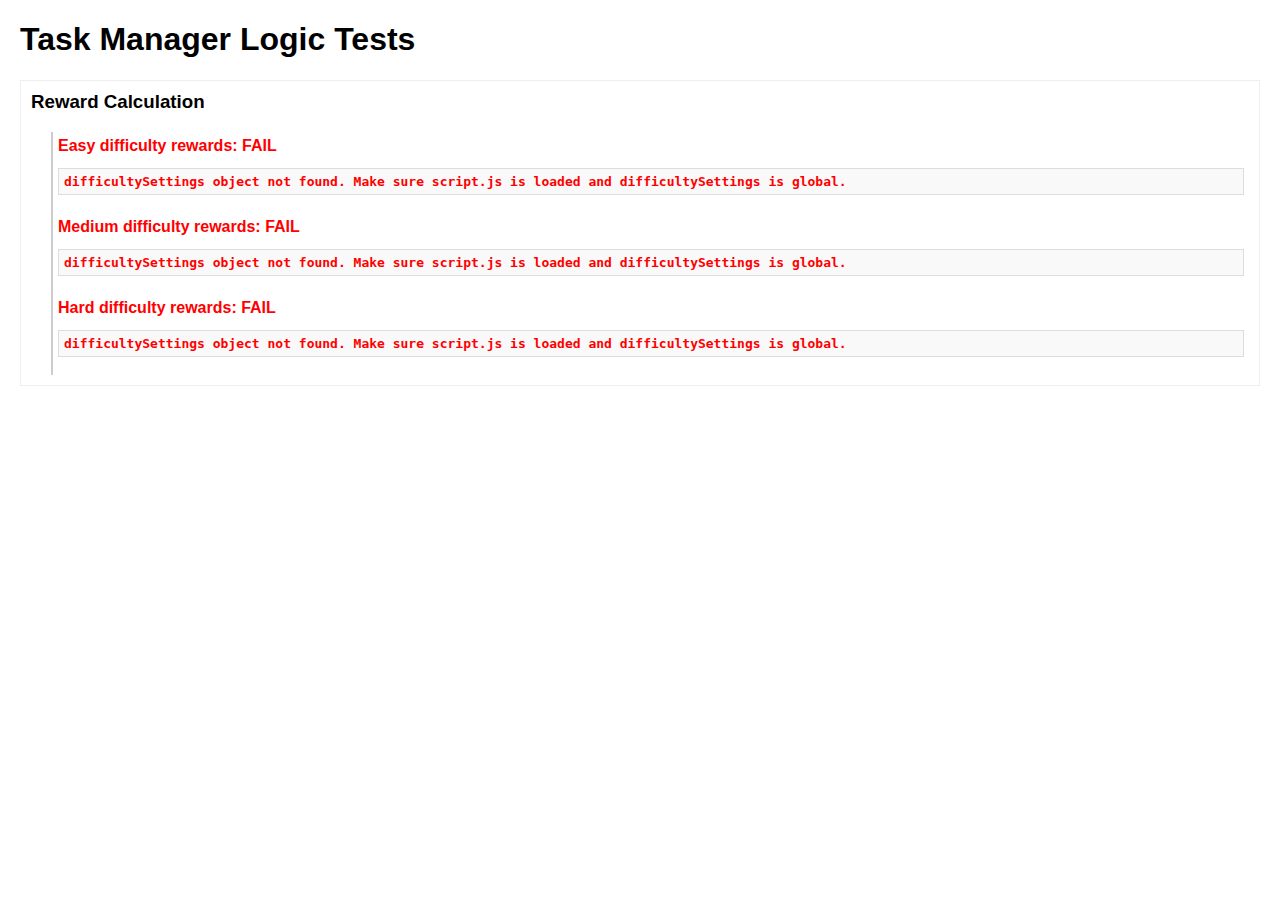
<file: tests.html>
<!DOCTYPE html>
<html lang="en">
<head>
    <meta charset="UTF-8">
    <title>Task Manager Tests</title>
    <style>
        body { font-family: sans-serif; margin: 20px; }
        .test-suite { margin-bottom: 20px; border: 1px solid #eee; padding: 10px; }
        .test-suite h3 { margin-top: 0; }
        .test-case { margin-left: 20px; padding: 5px; border-left: 2px solid #ccc; }
        .pass { color: green; }
        .fail { color: red; font-weight: bold; }
        pre { background-color: #f9f9f9; padding: 5px; border: 1px solid #ddd; }
    </style>
</head>
<body>
    <h1>Task Manager Logic Tests</h1>
    <div id="testResults"></div>

    <!-- Include the script to be tested -->
    <!-- Note: For these tests to run, the DOM elements script.js interacts with are not strictly necessary,
         but if script.js tries to access them on load and fails, it might throw errors.
         We'll define minimal versions or mock them if needed.
         For now, we focus on functions that don't directly manipulate the live DOM at load time.
         The difficultySettings object and reward calculation are good candidates.
         Task creation/completion logic will be harder to test without a DOM or more complex mocking.
    -->

    <!-- Mocking necessary DOM elements for script.js not to throw errors on load -->
    <input type="text" id="taskName" style="display:none;">
    <select id="taskDifficulty" style="display:none;">
        <option value="Easy">Easy</option>
    </select>
    <button id="addTaskBtn" style="display:none;">Add Task</button>
    <ul id="taskList" style="display:none;"></ul>
    <ul id="completedTaskList" style="display:none;"></ul>
    
    <!-- Player stats elements for script.js initialization -->
    <div id="playerStats" style="display:none;">
        Level: <span id="playerLevel">1</span>
        XP: <span id="playerXP">0</span> / <span id="xpToNextLevel">100</span>
    </div>

    <script src="script.js"></script> 
    <script>
        const testResultsDiv = document.getElementById('testResults');

        function runTests() {
            let overallPassed = 0;
            let overallFailed = 0;

            // --- Test Suite: Reward Calculation ---
            const rewardSuite = createTestSuite("Reward Calculation");
            
            // Test Case 1: Easy difficulty rewards
            let { passed, message } = assertRewards('Easy', 10, 5);
            rewardSuite.addTestCase("Easy difficulty rewards", passed, message);
            if (passed) overallPassed++; else overallFailed++;

            // Test Case 2: Medium difficulty rewards
            ({ passed, message } = assertRewards('Medium', 25, 10));
            rewardSuite.addTestCase("Medium difficulty rewards", passed, message);
            if (passed) overallPassed++; else overallFailed++;
            
            // Test Case 3: Hard difficulty rewards
            ({ passed, message } = assertRewards('Hard', 50, 20));
            rewardSuite.addTestCase("Hard difficulty rewards", passed, message);
            if (passed) overallPassed++; else overallFailed++;

            rewardSuite.render(testResultsDiv);

            // --- Test Suite: Task Management (Conceptual - limited by DOM interaction) ---
            // We'll test the parts of task management we can without fully simulating user interaction.
            // This requires `script.js` to be loaded and its functions/variables to be in scope.
            // We might need to temporarily override localStorage for clean tests.

            const taskManagementSuite = createTestSuite("Task Management Core Logic");

            // Mock localStorage for these tests
            let mockLocalStorage = {};
            const originalLocalStorage = window.localStorage;
            window.localStorage = {
                getItem: key => mockLocalStorage[key] || null,
                setItem: (key, value) => mockLocalStorage[key] = value,
                removeItem: key => delete mockLocalStorage[key],
                clear: () => mockLocalStorage = {}
            };
            
            // Reset tasks arrays in script.js (if they are globally accessible or via a reset function)
            // Assuming `tasks` and `completedTasks` are global in script.js for this test.
            // If not, this test setup would need adjustment (e.g., by exposing them or a reset function).
            
            // Clear mock storage and reset relevant global state from script.js
            mockLocalStorage = {};
            tasks = []; 
            completedTasks = [];
            player = { level: 1, currentXP: 0, xpToNextLevel: xpLevels[1] }; // Reset player. xpLevels[1] is XP for Lvl 2
            nextTaskNumber = 1;
            
            loadGameData(); // Should load empty/default state from mock storage & reset displays


            // Test Case 1: Adding a task (checks number and timesCompleted init)
            let passedAddTask, msgAddTask;
            try {
                // Simulate adding a task by directly calling internal logic if possible,
                // or by manipulating inputs and clicking the button (more complex for this simple setup).
                // Let's directly manipulate the `tasks` array and call `saveTasks` and `renderTasks` (implicitly).
                
                const testTaskName = "Test Quest";
                const testDifficulty = "Easy";
                const expectedRewards = difficultySettings[testDifficulty];
                const currentTaskNumber = nextTaskNumber; // Capture before it increments

                // Simulate adding a task by directly manipulating inputs and clicking the button
                // This is a bit more involved but tests the actual event handler path.
                // For this simple test env, we'll continue direct manipulation + calling save.
                // If using a proper test framework, we'd simulate clicks.
                
                // Manually create and add as per new structure in script.js
                tasks.push({
                    id: "test1", number: currentTaskNumber, name: testTaskName, difficulty: testDifficulty, 
                    xp: expectedRewards.xp, gold: expectedRewards.gold, completed: false, timesCompleted: 0
                });
                nextTaskNumber++; // Manually increment as the event handler would
                saveGameData(); // Save to mock localStorage

                const storedTasks = JSON.parse(mockLocalStorage['rpgTasks']);
                if (storedTasks && storedTasks.length === 1 && 
                    storedTasks[0].name === testTaskName &&
                    storedTasks[0].number === currentTaskNumber &&
                    storedTasks[0].timesCompleted === 0) {
                    passedAddTask = true;
                    msgAddTask = `Task added with number ${currentTaskNumber} and 0 completions.`;
                } else {
                    passedAddTask = false;
                    msgAddTask = `Task not added/saved correctly. Found: ${JSON.stringify(storedTasks)}, expected num: ${currentTaskNumber}`;
                }
            } catch (e) {
                passedAddTask = false;
                msgAddTask = `Error during add task test: ${e.message}`;
            }
            taskManagementSuite.addTestCase("Adding a task", passedAddTask, msgAddTask);
            if (passedAddTask) overallPassed++; else overallFailed++;


            // Test Case 2: Completing a task
            let passedCompleteTask, msgCompleteTask;
            try {
                // Ensure a task exists to be completed (e.g., the one from "Adding a task" test)
                let taskToCompleteId = "test1"; // from previous test
                if (!tasks.find(t => t.id === taskToCompleteId)) {
                     // If not present (e.g. if tests are run in isolation or previous failed to add)
                    const fallbackTaskName = "Fallback Quest";
                    const fallbackDifficulty = "Medium";
                    const fallbackRewards = difficultySettings[fallbackDifficulty];
                    const fallbackTaskNumber = nextTaskNumber++;
                    const taskToCreate = {
                        id: "fallbackTestComplete1", number: fallbackTaskNumber, name: fallbackTaskName, 
                        difficulty: fallbackDifficulty, xp: fallbackRewards.xp, gold: fallbackRewards.gold, 
                        completed: false, timesCompleted: 0
                    };
                    tasks.push(taskToCreate);
                    taskToCompleteId = "fallbackTestComplete1";
                    saveGameData();
                }
                
                const taskBeforeCompletion = tasks.find(t => t.id === taskToCompleteId);
                const initialPlayerXP = player.currentXP;
                const taskXP = taskBeforeCompletion.xp;

                completeTask(taskToCompleteId); 
                
                const taskAfterCompletion = completedTasks.find(t => t.id === taskToCompleteId);
                const stillInActiveTasks = tasks.find(t => t.id === taskToCompleteId);

                if (!stillInActiveTasks && taskAfterCompletion && taskAfterCompletion.completed &&
                    taskAfterCompletion.timesCompleted === 1 && player.currentXP === initialPlayerXP + taskXP) {
                    passedCompleteTask = true;
                    msgCompleteTask = `Task completed, timesCompleted is 1, XP awarded. Player XP: ${player.currentXP}`;
                } else {
                    passedCompleteTask = false;
                    msgCompleteTask = `Task completion failed. Still in active: ${!!stillInActiveTasks}, In completed: ${!!taskAfterCompletion}, TimesCompleted: ${taskAfterCompletion?.timesCompleted}, Player XP: ${player.currentXP} (expected ${initialPlayerXP + taskXP})`;
                    if(taskAfterCompletion) msgCompleteTask += `, Completed status: ${taskAfterCompletion.completed}`;
                }
            } catch (e) {
                passedCompleteTask = false;
                msgCompleteTask = `Error during complete task test: ${e.message} (Ensure 'completeTask' is global or exposed for testing)`;
            }
            taskManagementSuite.addTestCase("Completing a task", passedCompleteTask, msgCompleteTask);
            if (passedCompleteTask) overallPassed++; else overallFailed++;

            // Test Case 3: Completing a task multiple times (auto-reset)
            let passedMultiComplete, msgMultiComplete;
            const taskToMultiCompleteId = "test1"; // Assuming this was the ID from "Adding a task"
            try {
                let task = tasks.find(t => t.id === taskToMultiCompleteId);
                if (!task) throw new Error(`Setup: Task ${taskToMultiCompleteId} not found for multi-complete test.`);

                let initialTimesCompleted = task.timesCompleted;
                let initialPlayerXP = player.currentXP;
                let taskXP = task.xp;

                // Complete first time
                completeTask(taskToMultiCompleteId);
                // Need to wait for async completeTask if it has timeouts for animations before data updates
                // For this basic test, we assume data is updated synchronously or tests are adapted for timeouts.
                // Current test setup does not handle async well. Let's assume synchronous for test logic.
                // Actual script.js completeTask has a timeout, so this test case might need adjustment or a test-specific sync version of completeTask.
                // For now, proceeding as if data is updated for the test logic.
                
                task = tasks.find(t => t.id === taskToMultiCompleteId); // Re-fetch task
                let firstCompleteCorrect = task && task.timesCompleted === initialTimesCompleted + 1 && player.currentXP === initialPlayerXP + taskXP;

                // Complete second time
                initialTimesCompleted = task.timesCompleted; // Update for second completion check
                initialPlayerXP = player.currentXP; // Update for second completion check

                completeTask(taskToMultiCompleteId);
                task = tasks.find(t => t.id === taskToMultiCompleteId); // Re-fetch task
                let secondCompleteCorrect = task && task.timesCompleted === initialTimesCompleted + 1 && player.currentXP === initialPlayerXP + taskXP;

                if (firstCompleteCorrect && secondCompleteCorrect) {
                    passedMultiComplete = true;
                    msgMultiComplete = `Task completed multiple times. Final count: ${task.timesCompleted}. Player XP: ${player.currentXP}`;
                } else {
                    passedMultiComplete = false;
                    msgMultiComplete = `Multi-complete failed. 1st: ${firstCompleteCorrect}, 2nd: ${secondCompleteCorrect}. Task: ${JSON.stringify(task)}`;
                }

            } catch (e) {
                passedMultiComplete = false;
                msgMultiComplete = `Error during multi-complete test: ${e.message}`;
            }
            taskManagementSuite.addTestCase("Completing a task multiple times (auto-reset)", passedMultiComplete, msgMultiComplete);
            if (passedMultiComplete) overallPassed++; else overallFailed++;

            // Test Case 4: Deleting a task
            let passedDeleteTask, msgDeleteTask;
            // Ensure a unique task for this test to avoid interference if previous tests modified "test1"
            const uniqueTaskToDelete = { id: "deleteTestTask", number: 100, name: "Ephemeral Task", difficulty: "Easy", xp: 5, gold: 1, nameColor: "#ff0000", timesCompleted: 0 };
            tasks.push(uniqueTaskToDelete);
            saveGameData(); // Save it to our mock state

            try {
                let taskExistsBeforeDelete = tasks.some(t => t.id === uniqueTaskToDelete.id);
                
                deleteTask(uniqueTaskToDelete.id);
                // Similar to completeTask, if deleteTask becomes async for animations, this test needs care.
                // Assuming sync for test logic here.

                const taskExistsAfterDelete = tasks.some(t => t.id === uniqueTaskToDelete.id);

                if (taskExistsBeforeDelete && !taskExistsAfterDelete) {
                    passedDeleteTask = true;
                    msgDeleteTask = `Task ${uniqueTaskToDelete.id} deleted successfully.`;
                } else {
                    passedDeleteTask = false;
                    msgDeleteTask = `Task deletion failed. Existed before: ${taskExistsBeforeDelete}, Exists after: ${taskExistsAfterDelete}`;
                }
            } catch (e) {
                passedDeleteTask = false;
                msgDeleteTask = `Error during delete task test: ${e.message}`;
            }
            taskManagementSuite.addTestCase("Deleting a task", passedDeleteTask, msgDeleteTask);
            if (passedDeleteTask) overallPassed++; else overallFailed++;

            taskManagementSuite.render(testResultsDiv); // Render this suite before leveling

            // --- Test Suite: Player Stats (Gold, Leveling) ---
            const playerStatsSuite = createTestSuite("Player Stats (Gold & Leveling)");
            
            // Reset player state for these tests
            player = { level: 1, currentXP: 0, gold: 0, xpToNextLevel: xpLevels[1] }; // xpLevels[1] is for L1->L2
            mockLocalStorage['rpgPlayerStats'] = JSON.stringify(player);
            updatePlayerStatsDisplay();


            // Test Case 1: Gold Accumulation
            let passedGoldAcc, msgGoldAcc;
            try {
                const initialGold = player.gold;
                // Simulate completing a task that gives 10 gold
                // We need a mock task or to use one from `difficultySettings`
                const goldReward = difficultySettings.Medium.gold; // e.g., 10 gold
                player.gold += goldReward; // Manually add for test simplicity
                saveGameData(); // Save player state
                updatePlayerStatsDisplay(); // Update mock DOM

                if (player.gold === initialGold + goldReward) {
                    passedGoldAcc = true;
                    msgGoldAcc = `Gold accumulated correctly. Player gold: ${player.gold}`;
                } else {
                    passedGoldAcc = false;
                    msgGoldAcc = `Gold accumulation failed. Expected ${initialGold + goldReward}, got ${player.gold}`;
                }
            } catch (e) {
                passedGoldAcc = false;
                msgGoldAcc = `Error during gold accumulation test: ${e.message}`;
            }
            playerStatsSuite.addTestCase("Gold Accumulation", passedGoldAcc, msgGoldAcc);
            if (passedGoldAcc) overallPassed++; else overallFailed++;

            // Test Case 2: XP Gain and Level Up (adapted from original)
            let passedLevelUp, msgLevelUp;
            try {
                // Player state already reset for this suite.
                // Ensure player stats are default for this specific test section if needed.
                player.level = 1;
                player.currentXP = 0;
                player.xpToNextLevel = xpLevels[1]; // For L1->L2
                updatePlayerStatsDisplay();


                // Simulate completing a Hard task (50 XP)
                player.currentXP += 50; // Grant XP
                checkLevelUp(); // Check
                updatePlayerStatsDisplay();

                let firstGainCorrect = player.level === 1 && player.currentXP === 50;

                // Simulate completing another Hard task (50 XP), should level up
                player.currentXP += 50; // Grant XP (total 100)
                checkLevelUp(); // Check
                updatePlayerStatsDisplay();

                // After level up from 1 to 2 (needs 100 XP):
                // player.level should be 2
                // player.currentXP should be 0 (100 - 100)
                // player.xpToNextLevel should be xpLevels[2] (XP for Lvl 2 -> Lvl 3, e.g. 250)
                if (firstGainCorrect && player.level === 2 && player.currentXP === 0 && player.xpToNextLevel === xpLevels[2]) {
                    passedLevelUp = true;
                    msgLevelUp = `Player leveled up correctly. Lvl: ${player.level}, XP: ${player.currentXP}/${player.xpToNextLevel}`;
                } else {
                    passedLevelUp = false;
                    msgLevelUp = `Level up logic failed. Lvl: ${player.level} (exp 2), XP: ${player.currentXP} (exp 0), Next: ${player.xpToNextLevel} (exp ${xpLevels[2]})`;
                    if (!firstGainCorrect) msgLevelUp = "Initial XP gain before level up was incorrect. " + msgLevelUp;
                }
            } catch (e) {
                passedLevelUp = false;
                msgLevelUp = `Error during leveling test: ${e.message}`;
            }
            playerStatsSuite.addTestCase("XP Gain and Level Up", passedLevelUp, msgLevelUp);
            if (passedLevelUp) overallPassed++; else overallFailed++;


            // Test Case 3: Task Name Color Persistence
            let passedColorPersistence, msgColorPersistence;
            try {
                const colorTaskName = "Colorful Quest";
                const colorDifficulty = "Easy";
                const colorHex = "#ff00ff"; 
                const colorAssociatedStat = "wisdom";
                
                tasks.push({
                    id: "colortest1", number: nextTaskNumber++, name: colorTaskName, 
                    difficulty: colorDifficulty, xp: 10, gold: 5, 
                    nameColor: colorHex, associatedStat: colorAssociatedStat, 
                    completed: false, timesCompleted: 0
                });
                saveGameData(); 
                tasks = []; // Clear before load
                loadGameData(); // Reload

                const reloadedTask = tasks.find(t => t.id === "colortest1");
                if (reloadedTask && reloadedTask.nameColor === colorHex && reloadedTask.associatedStat === colorAssociatedStat) {
                    passedColorPersistence = true;
                    msgColorPersistence = "Task name color & assoc. stat correctly saved/loaded.";
                } else {
                    passedColorPersistence = false;
                    msgColorPersistence = `Color/Stat persistence failed. Reloaded: ${JSON.stringify(reloadedTask)}, Expected color: ${colorHex}, stat: ${colorAssociatedStat}`;
                }
            } catch (e) {
                passedColorPersistence = false;
                msgColorPersistence = `Error: ${e.message}`;
            }
            playerStatsSuite.addTestCase("Task Color & Assoc. Stat Persistence", passedColorPersistence, msgColorPersistence);
            if (passedColorPersistence) overallPassed++; else overallFailed++;

            // Test Case 4: Player Stat Increase on Task Completion
            let passedStatIncrease, msgStatIncrease;
            try {
                // Ensure player stats are at a known state
                player.strength = 5; player.intelligence = 5; saveGameData(); updatePlayerStatsDisplay();

                // Create a task associated with Strength
                const strTask = { 
                    id: "strTask1", number: nextTaskNumber++, name: "Lift Boulder", 
                    difficulty: "Medium", xp: 20, gold: 10, nameColor: "#ccc", 
                    associatedStat: "strength", completed: false, timesCompleted: 0 
                };
                tasks.push(strTask);
                saveGameData(); // Add to state

                completeTask(strTask.id); // This will also update player object via script.js
                // Assuming completeTask updates player object correctly
                
                if (player.strength === 6) { // Expected initial 5 + 1
                    passedStatIncrease = true;
                    msgStatIncrease = "Player strength increased correctly after task completion.";
                } else {
                    passedStatIncrease = false;
                    msgStatIncrease = `Strength increase failed. Expected 6, got ${player.strength}.`;
                }
            } catch (e) {
                passedStatIncrease = false;
                msgStatIncrease = `Error in stat increase test: ${e.message}`;
            }
            playerStatsSuite.addTestCase("Player Stat Increase on Task Completion", passedStatIncrease, msgStatIncrease);
            if (passedStatIncrease) overallPassed++; else overallFailed++;


            playerStatsSuite.render(testResultsDiv);
            

            // Restore original localStorage
            window.localStorage = originalLocalStorage;

            // --- Summary ---
            const summaryDiv = document.createElement('div');
            summaryDiv.innerHTML = `<h3>Test Summary</h3><p class_name="${overallFailed === 0 ? 'pass' : 'fail'}">Overall: ${overallPassed} passed, ${overallFailed} failed.</p>`;
            testResultsDiv.appendChild(summaryDiv);
        }

        function createTestSuite(name) {
            const cases = [];
            return {
                name: name,
                addTestCase: function(description, passed, message) {
                    cases.push({ description, passed, message });
                },
                render: function(parentElement) {
                    const suiteDiv = document.createElement('div');
                    suiteDiv.classList.add('test-suite');
                    suiteDiv.innerHTML = `<h3>${this.name}</h3>`;
                    cases.forEach(tc => {
                        const caseDiv = document.createElement('div');
                        caseDiv.classList.add('test-case', tc.passed ? 'pass' : 'fail');
                        let msgHtml = tc.message ? `<pre>${escapeHtml(tc.message)}</pre>` : "";
                        caseDiv.innerHTML = `<strong>${tc.description}:</strong> ${tc.passed ? 'PASS' : 'FAIL'}${msgHtml}`;
                        suiteDiv.appendChild(caseDiv);
                    });
                    parentElement.appendChild(suiteDiv);
                }
            };
        }
        
        function assertRewards(difficulty, expectedXp, expectedGold) {
            // This assumes `difficultySettings` is a global variable from script.js
            if (typeof difficultySettings === 'undefined') {
                return { passed: false, message: "difficultySettings object not found. Make sure script.js is loaded and difficultySettings is global." };
            }
            const rewards = difficultySettings[difficulty];
            if (!rewards) {
                return { passed: false, message: `No settings found for difficulty: ${difficulty}` };
            }
            const passed = rewards.xp === expectedXp && rewards.gold === expectedGold;
            let message = "";
            if (!passed) {
                message = `Expected XP: ${expectedXp}, Got: ${rewards.xp}. Expected Gold: ${expectedGold}, Got: ${rewards.gold}.`;
            }
            return { passed, message };
        }

        function escapeHtml(unsafe) {
            if (typeof unsafe !== 'string') {
                unsafe = JSON.stringify(unsafe, null, 2); // Pretty print objects for better readability
            }
            return unsafe
                 .replace(/&/g, "&amp;")
                 .replace(/</g, "&lt;")
                 .replace(/>/g, "&gt;")
                 .replace(/"/g, "&quot;")
                 .replace(/'/g, "&#039;");
        }

        // Run tests when the page loads
        window.onload = () => {
            // A small delay to ensure script.js might have fully initialized, especially if it has async operations on load (though ours doesn't)
            setTimeout(runTests, 100); 
        };
    </script>
</body>
</html>
</file>
